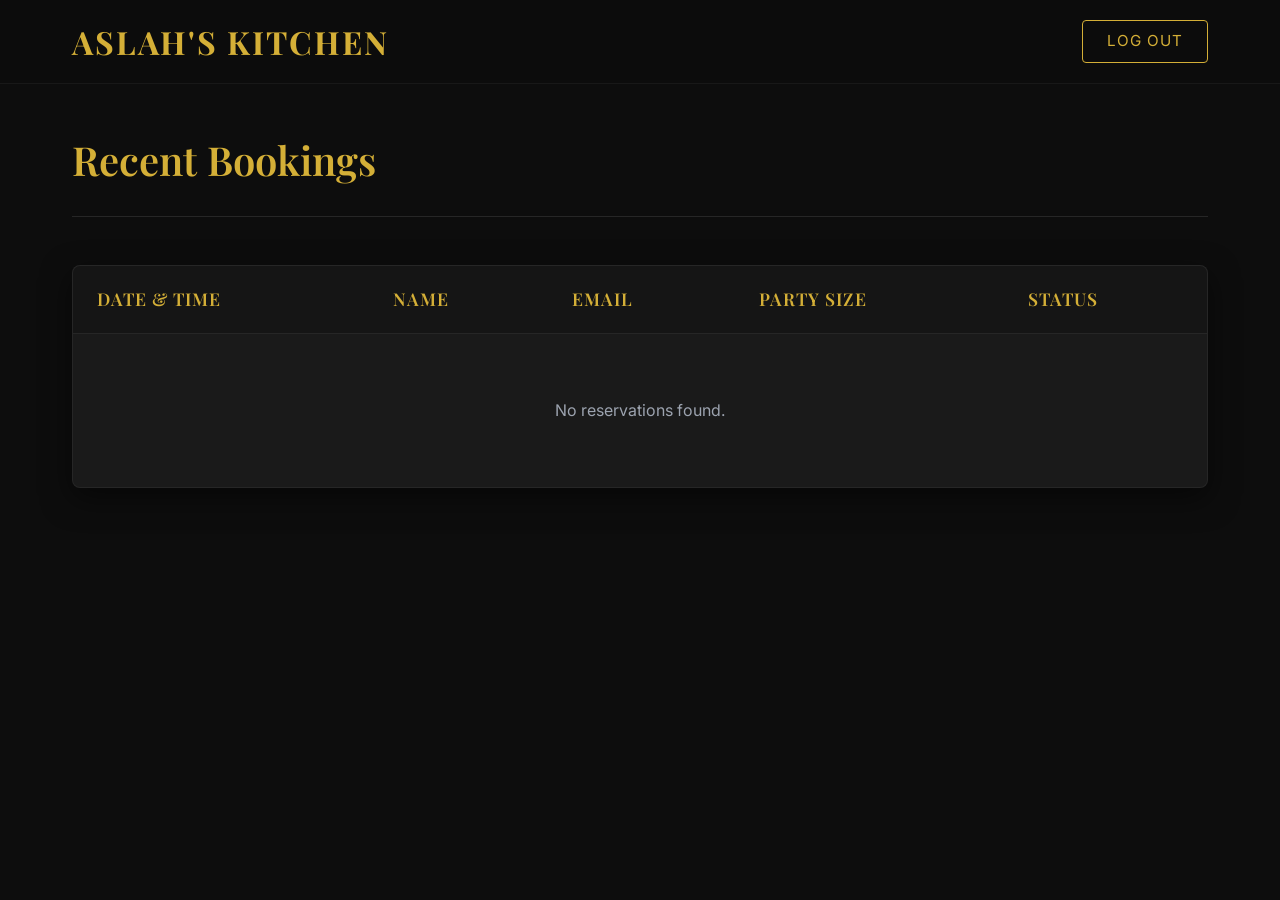
<file: employee.html>
<!DOCTYPE html>
<html lang="en">
<head>
    <meta charset="UTF-8">
    <meta name="viewport" content="width=device-width, initial-scale=1.0">
    <title>Employee Dashboard | Aslah's Kitchen</title>
    <link rel="preconnect" href="https://fonts.googleapis.com">
    <link rel="preconnect" href="https://fonts.gstatic.com" crossorigin>
    <link href="https://fonts.googleapis.com/css2?family=Inter:wght@300;400;500&family=Playfair+Display:ital,wght@0,400;0,600;0,700;1,400&display=swap" rel="stylesheet">
    <link rel="stylesheet" href="styles.css">
    <style>
        .dashboard-container {
            padding: 8rem 2rem 4rem;
            max-width: 1200px;
            margin: 0 auto;
            min-height: 100vh;
        }
        .dashboard-header {
            display: flex;
            justify-content: space-between;
            align-items: center;
            margin-bottom: 3rem;
            border-bottom: 1px solid rgba(255,255,255,0.1);
            padding-bottom: 1.5rem;
        }
        .dashboard-header h1 {
            color: var(--accent-color);
            margin: 0;
            font-size: 2.5rem;
        }
        .table-wrapper {
            background: var(--surface-color);
            border-radius: 8px;
            border: 1px solid rgba(255,255,255,0.05);
            overflow: hidden;
            box-shadow: 0 10px 30px rgba(0,0,0,0.5);
            animation: fadeInUp 0.8s ease-out;
        }
        @keyframes fadeInUp {
            from { opacity: 0; transform: translateY(30px); }
            to { opacity: 1; transform: translateY(0); }
        }
        table {
            width: 100%;
            border-collapse: collapse;
        }
        th, td {
            padding: 1.2rem 1.5rem;
            text-align: left;
            border-bottom: 1px solid rgba(255,255,255,0.05);
        }
        th {
            background: rgba(0,0,0,0.2);
            color: var(--accent-color);
            font-family: var(--font-heading);
            font-weight: 600;
            font-size: 1.1rem;
            text-transform: uppercase;
            letter-spacing: 1px;
        }
        tr:last-child td {
            border-bottom: none;
        }
        tr:hover td {
            background: rgba(255,255,255,0.02);
        }
        .badge {
            background: rgba(212, 175, 55, 0.1);
            color: var(--accent-color);
            padding: 0.3rem 0.8rem;
            border-radius: 20px;
            font-size: 0.85rem;
            border: 1px solid rgba(212, 175, 55, 0.3);
        }
        .empty-state {
            padding: 4rem;
            text-align: center;
            color: #9ca3af;
        }
        .logout-btn {
            background: transparent;
            border: 1px solid var(--accent-color);
            color: var(--accent-color);
            padding: 0.5rem 1.5rem;
            border-radius: 4px;
            cursor: pointer;
            transition: all 0.3s ease;
            text-decoration: none;
        }
        .logout-btn:hover {
            background: var(--accent-color);
            color: var(--bg-color);
        }
    </style>
</head>
<body>
    <nav id="navbar" class="scrolled">
        <div class="nav-container">
            <a href="login.html" class="logo">Aslah's Kitchen</a>
            <div class="nav-links">
                <a href="login.html" class="logout-btn">Log Out</a>
            </div>
        </div>
    </nav>

    <div class="dashboard-container">
        <div class="dashboard-header">
            <h1>Recent Bookings</h1>
        </div>

        <div class="table-wrapper">
            <table>
                <thead>
                    <tr>
                        <th>Date & Time</th>
                        <th>Name</th>
                        <th>Email</th>
                        <th>Party Size</th>
                        <th>Status</th>
                    </tr>
                </thead>
                <tbody id="bookings-body">
                    <!-- Data will be populated here by JS -->
                </tbody>
            </table>
        </div>
    </div>

    <script>
        document.addEventListener('DOMContentLoaded', () => {
            const bookingsBody = document.getElementById('bookings-body');
            const reservations = JSON.parse(localStorage.getItem('reservations') || '[]');
            
            if (reservations.length === 0) {
                bookingsBody.innerHTML = `
                    <tr>
                        <td colspan="5" class="empty-state">
                            <p>No reservations found.</p>
                        </td>
                    </tr>
                `;
                return;
            }

            // Sort newest first
            reservations.sort((a, b) => new Date(b.timestamp) - new Date(a.timestamp));

            let html = '';
            reservations.forEach(res => {
                html += `
                    <tr>
                        <td>
                            <strong>${res.date}</strong><br>
                            <span style="color: #9ca3af; font-size: 0.9rem;">${res.time}</span>
                        </td>
                        <td>${res.name}</td>
                        <td>${res.email}</td>
                        <td>${res.size} Person(s)</td>
                        <td><span class="badge">Confirmed</span></td>
                    </tr>
                `;
            });
            bookingsBody.innerHTML = html;
        });
    </script>
</body>
</html>
</file>
<file: styles.css>
:root {
    --bg-color: #0d0d0d;
    --text-color: #F3F4F6;
    --accent-color: #D4AF37;
    --accent-hover: #b8962e;
    --surface-color: #1a1a1a;
    --font-heading: 'Playfair Display', serif;
    --font-body: 'Inter', sans-serif;
}

* {
    margin: 0;
    padding: 0;
    box-sizing: border-box;
    scroll-behavior: smooth;
}

body {
    background-color: var(--bg-color);
    color: var(--text-color);
    font-family: var(--font-body);
    line-height: 1.6;
    overflow-x: hidden;
}

h1, h2, h3, h4, h5, h6 {
    font-family: var(--font-heading);
    font-weight: 600;
    margin-bottom: 1rem;
}

a {
    text-decoration: none;
    color: inherit;
    transition: color 0.3s ease;
}

ul {
    list-style: none;
}

.container {
    max-width: 1200px;
    margin: 0 auto;
    padding: 0 2rem;
}

.text-center {
    text-align: center;
}

/* Buttons */
.btn {
    display: inline-block;
    background-color: var(--accent-color);
    color: var(--bg-color);
    padding: 0.8rem 2rem;
    font-weight: 500;
    border-radius: 4px;
    transition: all 0.3s ease;
    border: none;
    cursor: pointer;
    font-size: 1rem;
}

.btn:hover {
    background-color: var(--accent-hover);
    transform: translateY(-2px);
    box-shadow: 0 4px 12px rgba(212, 175, 55, 0.3);
}

.btn-outline {
    display: inline-block;
    border: 1px solid var(--accent-color);
    color: var(--accent-color);
    padding: 0.6rem 1.5rem;
    border-radius: 4px;
    transition: all 0.3s ease;
}

.btn-outline:hover {
    background-color: var(--accent-color);
    color: var(--bg-color);
}

.btn-link {
    color: var(--accent-color);
    font-weight: 500;
    border-bottom: 1px solid transparent;
    transition: border-bottom 0.3s ease;
}

.btn-link:hover {
    border-bottom: 1px solid var(--accent-color);
}

.btn-full {
    width: 100%;
}

/* Navigation */
nav {
    position: fixed;
    top: 0;
    width: 100%;
    z-index: 1000;
    padding: 1.5rem 0;
    transition: all 0.4s ease;
}

nav.scrolled {
    background-color: rgba(13, 13, 13, 0.95);
    padding: 1rem 0;
    backdrop-filter: blur(10px);
    border-bottom: 1px solid rgba(255, 255, 255, 0.05);
}

.nav-container {
    max-width: 1200px;
    margin: 0 auto;
    padding: 0 2rem;
    display: flex;
    justify-content: space-between;
    align-items: center;
}

.logo {
    font-family: var(--font-heading);
    font-size: 2rem;
    font-weight: 700;
    color: var(--accent-color);
    letter-spacing: 2px;
    text-transform: uppercase;
}

.nav-links {
    display: flex;
    align-items: center;
    gap: 2.5rem;
}

.nav-links a {
    font-size: 0.95rem;
    text-transform: uppercase;
    letter-spacing: 1px;
}

.nav-links a:not(.btn-outline):hover {
    color: var(--accent-color);
}

.menu-toggle {
    display: none;
    cursor: pointer;
}

.bar {
    display: block;
    width: 25px;
    height: 3px;
    margin: 5px auto;
    transition: all 0.3s ease-in-out;
    background-color: var(--text-color);
}

/* Hero Section */
.hero {
    height: 400vh;
    position: relative;
    background-color: var(--bg-color);
}

.hero-sticky {
    position: sticky;
    top: 0;
    height: 100vh;
    width: 100%;
    overflow: hidden;
    display: flex;
    align-items: center;
    justify-content: center;
    text-align: center;
}

#hero-canvas {
    position: absolute;
    top: 0;
    left: 0;
    width: 100%;
    height: 100%;
    object-fit: cover;
    z-index: 0;
}

.hero-overlay {
    position: absolute;
    top: 0;
    left: 0;
    width: 100%;
    height: 100%;
    background: linear-gradient(to bottom, rgba(13,13,13,0.3) 0%, rgba(13,13,13,0.8) 100%);
    z-index: 1;
    pointer-events: none;
}

.hero-content {
    position: relative;
    z-index: 2;
    max-width: 800px;
    padding: 0 2rem;
    transition: opacity 0.1s linear, transform 0.1s linear;
}

.hero h1 {
    font-size: 4.5rem;
    color: var(--text-color);
    text-shadow: 2px 2px 4px rgba(0,0,0,0.5);
}

.hero p {
    font-size: 1.2rem;
    margin-bottom: 2.5rem;
    color: #e5e7eb;
}

/* Sections */
section {
    padding: 6rem 0;
}

.section-title {
    margin-bottom: 4rem;
}

.section-title h2 {
    font-size: 2.5rem;
    color: var(--accent-color);
}

.section-title p {
    font-style: italic;
    color: #9ca3af;
}

/* About Section */
.about {
    background-color: var(--bg-color);
}

.about-grid {
    display: grid;
    grid-template-columns: 1fr 1fr;
    gap: 4rem;
    align-items: center;
}

.about-text h2 {
    font-size: 2.5rem;
    color: var(--accent-color);
    margin-bottom: 1.5rem;
}

.about-text p {
    margin-bottom: 1.5rem;
    color: #d1d5db;
    font-size: 1.05rem;
}

.about-image img {
    width: 100%;
    border-radius: 8px;
    box-shadow: 0 20px 40px rgba(0,0,0,0.4);
    transition: transform 0.5s ease;
}

.about-image img:hover {
    transform: scale(1.02);
}

/* Menu Section */
.menu {
    background-color: #111;
}

.menu-grid {
    display: grid;
    grid-template-columns: repeat(auto-fit, minmax(300px, 1fr));
    gap: 2rem;
}

.menu-card {
    background-color: var(--surface-color);
    border-radius: 8px;
    overflow: hidden;
    transition: transform 0.3s ease, box-shadow 0.3s ease;
    border: 1px solid rgba(255,255,255,0.05);
}

.menu-card:hover {
    transform: translateY(-5px);
    box-shadow: 0 10px 20px rgba(0,0,0,0.5);
    border-color: rgba(212, 175, 55, 0.2);
}

.menu-card-content {
    padding: 2rem;
}

.menu-header {
    display: flex;
    justify-content: space-between;
    align-items: baseline;
    margin-bottom: 1rem;
    border-bottom: 1px dashed rgba(255,255,255,0.1);
    padding-bottom: 0.5rem;
}

.menu-header h3 {
    font-size: 1.3rem;
    margin-bottom: 0;
}

.price {
    font-family: var(--font-heading);
    font-weight: 700;
    color: var(--accent-color);
    font-size: 1.2rem;
}

.menu-card p {
    color: #9ca3af;
    font-size: 0.95rem;
}

/* Reservations Section */
.reservations {
    background: linear-gradient(rgba(13,13,13,0.9), rgba(13,13,13,0.9)), url('images/restaurant_interior.png') center/cover no-repeat;
    background-attachment: fixed;
}

.reservation-form {
    max-width: 600px;
    margin: 3rem auto 0;
    background: rgba(26, 26, 26, 0.8);
    backdrop-filter: blur(10px);
    padding: 3rem;
    border-radius: 8px;
    border: 1px solid rgba(255,255,255,0.1);
}

.form-group {
    display: flex;
    gap: 1rem;
    margin-bottom: 1.5rem;
}

input, select {
    width: 100%;
    padding: 1rem;
    background-color: rgba(255,255,255,0.05);
    border: 1px solid rgba(255,255,255,0.1);
    color: var(--text-color);
    border-radius: 4px;
    font-family: var(--font-body);
}

input:focus, select:focus {
    outline: none;
    border-color: var(--accent-color);
}

input[type="date"]::-webkit-calendar-picker-indicator,
input[type="time"]::-webkit-calendar-picker-indicator {
    filter: invert(1);
}

/* Footer */
footer {
    background-color: #050505;
    padding: 4rem 0 2rem;
    border-top: 1px solid rgba(255,255,255,0.05);
}

.footer-grid {
    display: grid;
    grid-template-columns: repeat(auto-fit, minmax(250px, 1fr));
    gap: 3rem;
    margin-bottom: 3rem;
}

.footer-brand h3 {
    font-size: 2rem;
    color: var(--accent-color);
    letter-spacing: 2px;
    text-transform: uppercase;
}

.footer-contact h4, .footer-hours h4 {
    color: var(--text-color);
    margin-bottom: 1.5rem;
}

.footer-grid p {
    color: #9ca3af;
    margin-bottom: 0.5rem;
}

.footer-bottom {
    border-top: 1px solid rgba(255,255,255,0.1);
    padding-top: 2rem;
    color: #6b7280;
    font-size: 0.9rem;
}

/* Animations */
.fade-in-up {
    opacity: 0;
    transform: translateY(30px);
    transition: opacity 0.8s ease, transform 0.8s ease;
}

.fade-in-up.visible {
    opacity: 1;
    transform: translateY(0);
}

.slide-in-left {
    opacity: 0;
    transform: translateX(-50px);
    transition: opacity 0.8s ease, transform 0.8s ease;
}

.slide-in-left.visible {
    opacity: 1;
    transform: translateX(0);
}

.slide-in-right {
    opacity: 0;
    transform: translateX(50px);
    transition: opacity 0.8s ease, transform 0.8s ease;
}

.slide-in-right.visible {
    opacity: 1;
    transform: translateX(0);
}

.delay-1 { transition-delay: 0.2s; }
.delay-2 { transition-delay: 0.4s; }

/* Responsive */
@media (max-width: 768px) {
    .nav-links {
        position: absolute;
        top: 100%;
        left: -100%;
        flex-direction: column;
        background-color: rgba(13, 13, 13, 0.98);
        width: 100%;
        text-align: center;
        transition: 0.3s;
        padding: 2rem 0;
        gap: 1.5rem;
    }

    .nav-links.active {
        left: 0;
    }

    .menu-toggle {
        display: block;
    }

    .menu-toggle.active .bar:nth-child(2) {
        opacity: 0;
    }
    .menu-toggle.active .bar:nth-child(1) {
        transform: translateY(8px) rotate(45deg);
    }
    .menu-toggle.active .bar:nth-child(3) {
        transform: translateY(-8px) rotate(-45deg);
    }

    .hero h1 {
        font-size: 3rem;
    }

    .about-grid {
        grid-template-columns: 1fr;
    }
    
    .form-group {
        flex-direction: column;
        gap: 1.5rem;
    }
}
</file>
